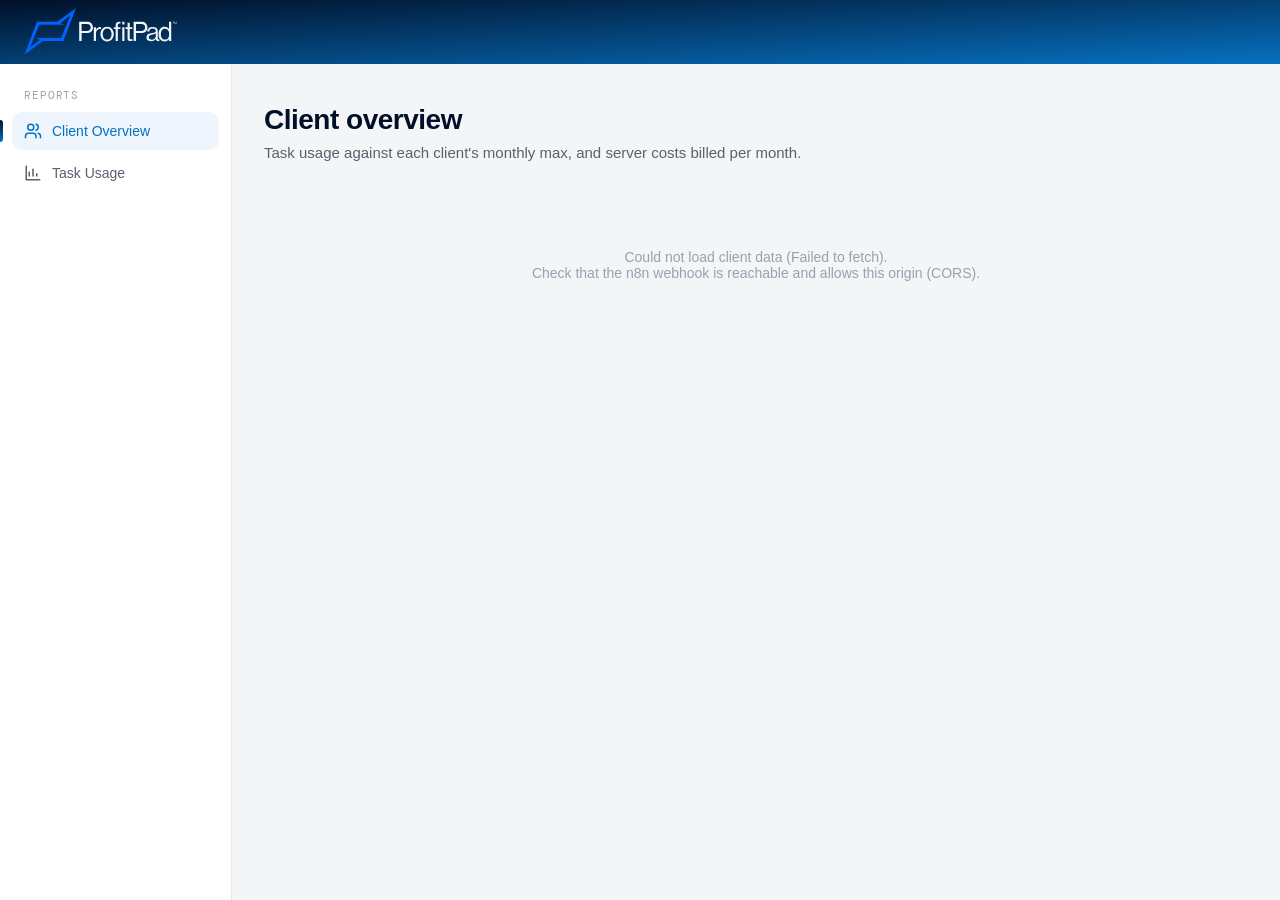
<file: docs/index.html>
<!DOCTYPE html>
<html lang="en">

<head>
  <meta charset="UTF-8">
  <meta name="viewport" content="width=device-width, initial-scale=1.0">
  <title>ProfitPad Clients</title>
  <link rel="icon" href="./assets/favicon.svg" type="image/svg+xml">
  <!-- Relative redirect so it works at both clients.profitpad.com/ and localhost/profitpad-clients/ -->
  <meta http-equiv="refresh" content="0; url=./overview/">
  <script>window.location.replace('./overview/');</script>
</head>

<body>
  <p>Redirecting to <a href="./overview/">the client overview</a>…</p>
</body>

</html>
</file>
<file: docs/assets/styles.css>
/* Shared ProfitPad Clients styles. Visual language matches demo.profitpad.com. */

*,
*::before,
*::after {
  box-sizing: border-box;
  margin: 0;
  padding: 0;
}

:root {
  --navy: #011028;
  --blue: #0671C0;
  --blue-tint: #eef5fc;
  --bg: #f4f5f7;
  --surface: #fff;
  --border: #e4e7ef;
  --border-strong: #d8dce6;
  --text: #1a1d23;
  --text-secondary: #5a6070;
  --text-muted: #9aa0af;
  --sidebar-w: 232px;
  --nav-h: 64px;
}

body {
  font-family: Inter, "Trebuchet MS", sans-serif;
  background: var(--bg);
  color: var(--text);
  min-height: 100vh;
}

h1, h2, h3, h4, h5 {
  font-family: "Eastman Roman", Verdana, sans-serif;
}

/* ---------- Top nav ---------- */
nav.topnav {
  display: flex;
  align-items: center;
  padding: 0 24px;
  height: var(--nav-h);
  background: linear-gradient(to bottom right, var(--navy), var(--blue));
  position: sticky;
  top: 0;
  z-index: 20;
}

nav.topnav img {
  height: 48px;
  display: block;
}

/* ---------- Layout ---------- */
.layout {
  display: flex;
  min-height: calc(100vh - var(--nav-h));
}

.sidebar {
  width: var(--sidebar-w);
  flex-shrink: 0;
  background: var(--surface);
  border-right: 1.5px solid var(--border);
  padding: 24px 12px;
  position: sticky;
  top: var(--nav-h);
  height: calc(100vh - var(--nav-h));
  overflow-y: auto;
}

.sidebar-label {
  font-family: 'DM Mono', monospace;
  font-size: 11px;
  letter-spacing: 0.08em;
  text-transform: uppercase;
  color: var(--text-muted);
  padding: 0 12px 10px;
}

.sidebar ul {
  list-style: none;
  display: flex;
  flex-direction: column;
  gap: 4px;
}

.sidebar a {
  display: flex;
  align-items: center;
  gap: 10px;
  padding: 10px 12px;
  border-radius: 10px;
  font-size: 14px;
  font-weight: 500;
  color: var(--text-secondary);
  text-decoration: none;
  position: relative;
  transition: background 0.15s, color 0.15s;
}

.sidebar a svg {
  flex-shrink: 0;
}

.sidebar a:hover {
  background: var(--bg);
  color: var(--text);
}

.sidebar a.active {
  background: var(--blue-tint);
  color: var(--blue);
}

.sidebar a.active::before {
  content: '';
  position: absolute;
  left: -12px;
  top: 8px;
  bottom: 8px;
  width: 3px;
  border-radius: 0 3px 3px 0;
  background: linear-gradient(to bottom, var(--navy), var(--blue));
}

.content {
  flex: 1;
  min-width: 0;
}

.page {
  max-width: 1120px;
  margin: 0 auto;
  padding: 40px 32px 80px;
}

.header {
  margin-bottom: 28px;
  display: flex;
  align-items: flex-end;
  justify-content: space-between;
  gap: 16px;
  flex-wrap: wrap;
}

.header h1 {
  font-size: 28px;
  font-weight: 600;
  color: var(--navy);
  letter-spacing: -0.5px;
}

.header p {
  margin-top: 8px;
  font-size: 15px;
  color: var(--text-secondary);
}

/* ---------- Cards ---------- */
.card {
  background: var(--surface);
  border: 1.5px solid var(--border);
  border-radius: 14px;
  padding: 20px 22px;
  position: relative;
  overflow: hidden;
}

.card::before {
  content: '';
  position: absolute;
  top: 0;
  left: 0;
  right: 0;
  height: 3px;
  background: linear-gradient(to right, var(--navy), var(--blue));
}

.card h2 {
  font-size: 16px;
  font-weight: 600;
  color: var(--text);
}

.card .sub {
  font-size: 13px;
  color: var(--text-secondary);
  margin-top: 4px;
}

.mono {
  font-family: 'DM Mono', monospace;
}

/* ---------- Filters ---------- */
.filters {
  display: flex;
  gap: 6px;
  flex-wrap: wrap;
  background: var(--surface);
  border: 1.5px solid var(--border);
  border-radius: 10px;
  padding: 4px;
}

.filters button {
  border: none;
  background: none;
  font-family: inherit;
  font-size: 13px;
  font-weight: 500;
  color: var(--text-secondary);
  padding: 7px 12px;
  border-radius: 7px;
  cursor: pointer;
  transition: background 0.15s, color 0.15s;
}

.filters button:hover {
  color: var(--text);
  background: var(--bg);
}

.filters button.active {
  background: var(--blue);
  color: #fff;
}

/* ---------- KPI tiles ---------- */
.kpis {
  display: grid;
  grid-template-columns: repeat(auto-fit, minmax(150px, 1fr));
  gap: 16px;
  margin-bottom: 20px;
}

.kpi-label {
  font-size: 13px;
  color: var(--text-secondary);
}

.kpi-value {
  font-family: "Eastman Roman", Verdana, sans-serif;
  font-size: 30px;
  font-weight: 600;
  color: var(--navy);
  margin-top: 6px;
  letter-spacing: -0.5px;
  font-variant-numeric: tabular-nums;
}

.kpi-note {
  font-size: 12px;
  color: var(--text-muted);
  margin-top: 4px;
}

/* ---------- Report cards ---------- */
.reports {
  display: grid;
  gap: 20px;
}

.card-head {
  display: flex;
  justify-content: space-between;
  align-items: flex-start;
  gap: 12px;
  margin-bottom: 18px;
  flex-wrap: wrap;
}

.chart-wrap {
  position: relative;
  width: 100%;
}

/* ---------- Client links ---------- */
.client-link {
  color: inherit;
  text-decoration: none;
}

a.client-link:hover,
a.client-pill:hover {
  color: var(--blue);
  text-decoration: underline;
}

a.client-pill {
  text-decoration: none;
}

/* ---------- Table ---------- */
.search-wrap {
  position: relative;
  width: 260px;
  max-width: 100%;
}

.search-wrap input {
  width: 100%;
  height: 38px;
  padding: 0 14px 0 36px;
  border: 1.5px solid var(--border-strong);
  border-radius: 10px;
  font-family: inherit;
  font-size: 13px;
  background: var(--surface);
  outline: none;
  transition: border-color 0.15s;
  color: var(--text);
}

.search-wrap input:focus {
  border-color: var(--blue);
}

.search-wrap svg {
  position: absolute;
  left: 12px;
  top: 50%;
  transform: translateY(-50%);
  color: var(--text-muted);
}

.table-scroll {
  overflow-x: auto;
  margin: 0 -22px -20px;
}

table {
  width: 100%;
  border-collapse: collapse;
  font-size: 13px;
}

th,
td {
  padding: 11px 22px;
  text-align: left;
  white-space: nowrap;
}

th {
  font-weight: 600;
  font-size: 12px;
  color: var(--text-secondary);
  background: #fafbfc;
  border-top: 1.5px solid var(--border);
  border-bottom: 1.5px solid var(--border);
  cursor: pointer;
  user-select: none;
}

th:hover {
  color: var(--blue);
}

th .arrow {
  color: var(--blue);
  margin-left: 4px;
}

td {
  border-bottom: 1px solid var(--border);
}

tbody tr:hover td {
  background: var(--blue-tint);
}

td.num,
th.num {
  text-align: right;
  font-variant-numeric: tabular-nums;
}

td.num {
  font-family: 'DM Mono', monospace;
}

.client-pill {
  display: inline-block;
  padding: 2px 8px;
  border-radius: 6px;
  background: var(--blue-tint);
  color: var(--blue);
  font-weight: 500;
  font-size: 12px;
}

.meta {
  font-size: 12px;
  color: var(--text-muted);
  margin-top: 24px;
  text-align: right;
}

.meta button {
  border: none;
  background: none;
  color: var(--blue);
  font: inherit;
  cursor: pointer;
  margin-left: 8px;
}

/* ---------- States ---------- */
.state {
  text-align: center;
  padding: 60px 0;
  color: var(--text-muted);
  font-size: 14px;
}

.spinner {
  width: 24px;
  height: 24px;
  border: 2px solid var(--border);
  border-top-color: var(--blue);
  border-radius: 50%;
  animation: spin 0.7s linear infinite;
  margin: 0 auto 12px;
}

@keyframes spin {
  to {
    transform: rotate(360deg);
  }
}

/* ---------- Mobile ---------- */
@media (max-width: 800px) {
  nav.topnav {
    padding: 0 16px;
  }

  .layout {
    flex-direction: column;
  }

  .sidebar {
    width: 100%;
    height: auto;
    position: static;
    border-right: none;
    border-bottom: 1.5px solid var(--border);
    padding: 8px 16px;
  }

  .sidebar-label {
    display: none;
  }

  .sidebar ul {
    flex-direction: row;
    overflow-x: auto;
  }

  .sidebar a.active::before {
    display: none;
  }

  .page {
    padding: 24px 16px 60px;
  }
}
</file>
